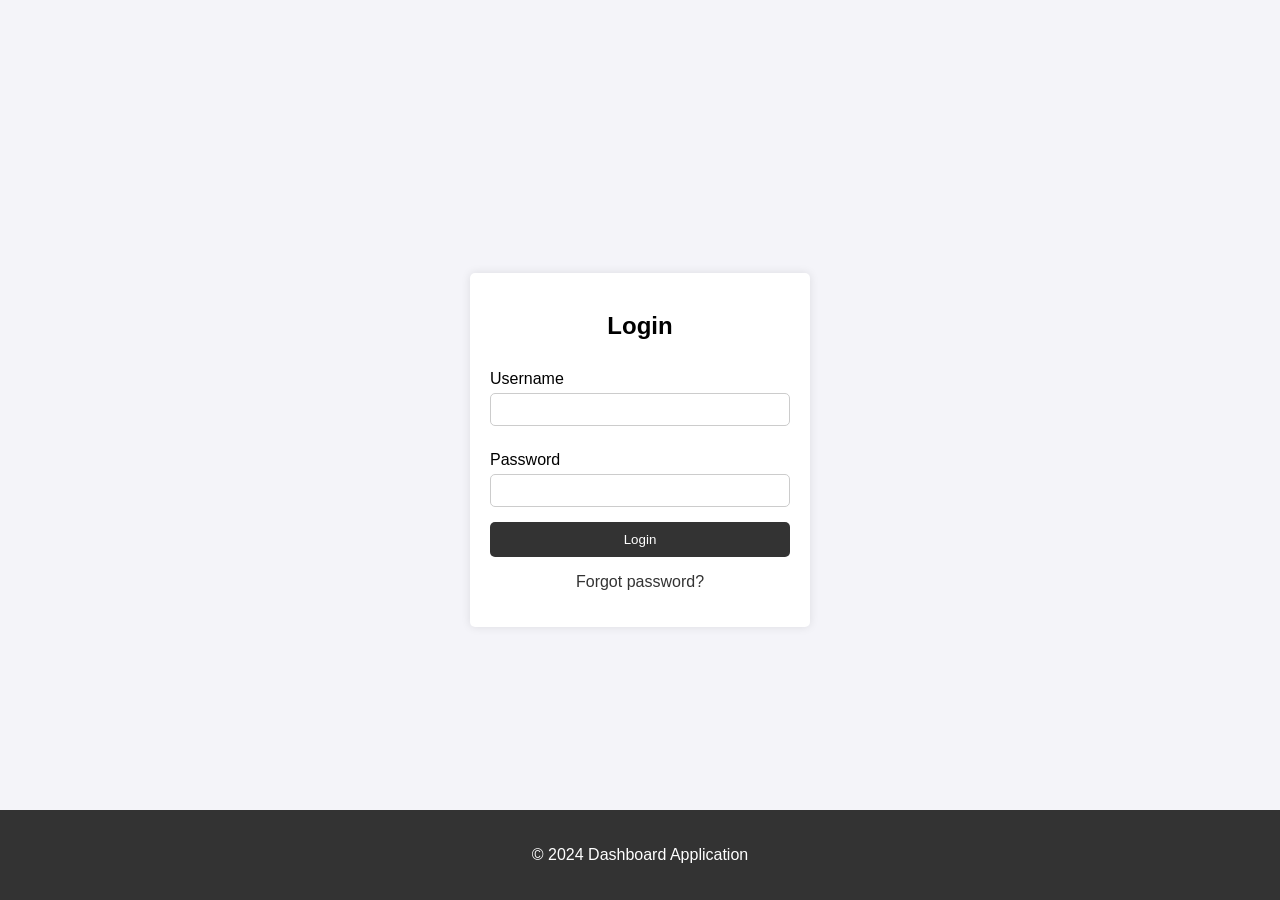
<file: index5.html>
<!DOCTYPE html>
<html lang="en">
<head>
    <meta charset="UTF-8">
    <meta name="viewport" content="width=device-width, initial-scale=1.0">
    <title>Login - Dashboard</title>
    <style>
        body {
            font-family: Arial, sans-serif;
            background-color: #f4f4f9;
            display: flex;
            justify-content: center;
            align-items: center;
            height: 100vh;
            margin: 0;
        }

        header {
            background-color: #333;
            color: white;
            padding: 10px 0;
            width: 100%;
        }

        header nav ul {
            list-style-type: none;
            text-align: center;
        }

        header nav ul li {
            display: inline;
            margin-right: 20px;
        }

        header nav ul li a {
            color: white;
            text-decoration: none;
        }

        main {
            background-color: white;
            padding: 20px;
            border-radius: 5px;
            box-shadow: 0 0 10px rgba(0, 0, 0, 0.1);
            width: 300px;
        }

        h2 {
            text-align: center;
            margin-bottom: 20px;
        }

        form {
            display: flex;
            flex-direction: column;
        }

        label {
            margin-top: 10px;
        }

        input {
            padding: 8px;
            margin-top: 5px;
            margin-bottom: 15px;
            border: 1px solid #ccc;
            border-radius: 5px;
        }

        button {
            padding: 10px;
            background-color: #333;
            color: white;
            border: none;
            border-radius: 5px;
            cursor: pointer;
        }

        button:hover {
            background-color: #555;
        }

        p {
            text-align: center;
        }

        a {
            text-decoration: none;
            color: #333;
        }

        footer {
            text-align: center;
            padding: 20px 0;
            background-color: #333;
            color: white;
            position: fixed;
            bottom: 0;
            width: 100%;
        }
    </style>
</head>
<body>
    <main>
        <h2>Login</h2>
        <form action="#">
            <label for="username">Username</label>
            <input type="text" id="username" name="username" required>

            <label for="password">Password</label>
            <input type="password" id="password" name="password" required>

            <button type="submit">Login</button>

            <p><a href="forget-password.html">Forgot password?</a></p>
        </form>
    </main>

    <footer>
        <p>&copy; 2024 Dashboard Application</p>
    </footer>
</body>
</html>
</file>
